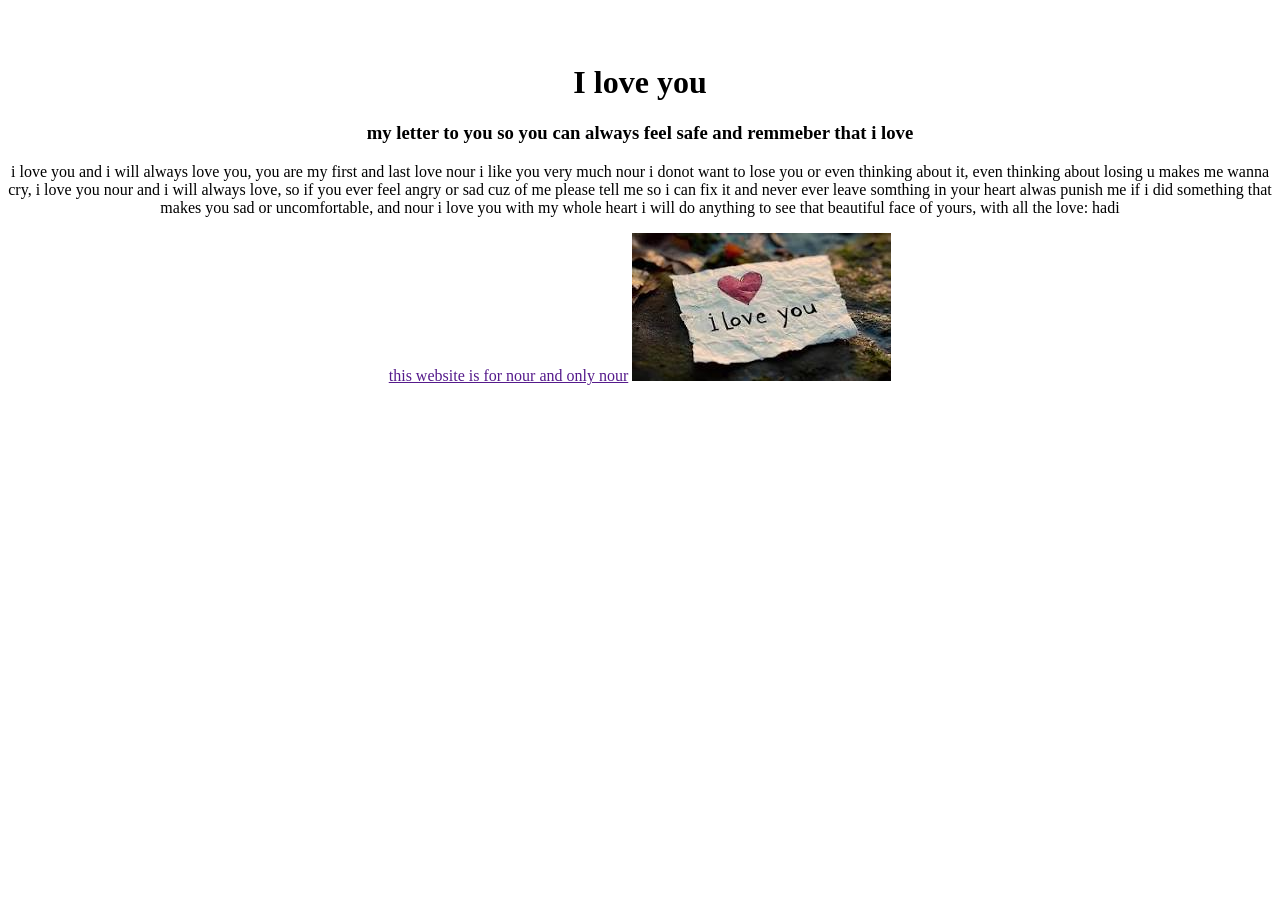
<file: new web/index.html>
<!DOCTYPE html>
<html lang="en">
<head>
    <meta charset="UTF-8">
    <meta name="viewport" content="width=device-width, initial-scale=1.0">
    <title>My Nour</title>
    <link rel="stylesheet" href="style.css">
</head>
<body>
    <div class="secone"> 

      <h1 class="header">
        I love you 
      </h1>

      <h3>
        my letter to you so you can always feel safe and remmeber that i love
      </h3>

      <p class="letter">
        i love you and i will always love you, you are my first and last love nour i like you very
        much nour i donot want to lose you or even thinking about it,
        even thinking about losing u makes me wanna cry, i love you nour and i will 
        always love, so if you ever feel angry or sad cuz of me please tell me so i can fix it
        and never ever leave somthing in your heart alwas punish me if i did something that makes you sad
        or uncomfortable, and nour i love you with my whole heart i will do anything to see that beautiful face
        of yours, with all the love: hadi
      </p>

      <a href="">this website is for nour and only nour</a>

      <img src="[data-uri]" alt="">

    </div>
</body>
</html>
</file>
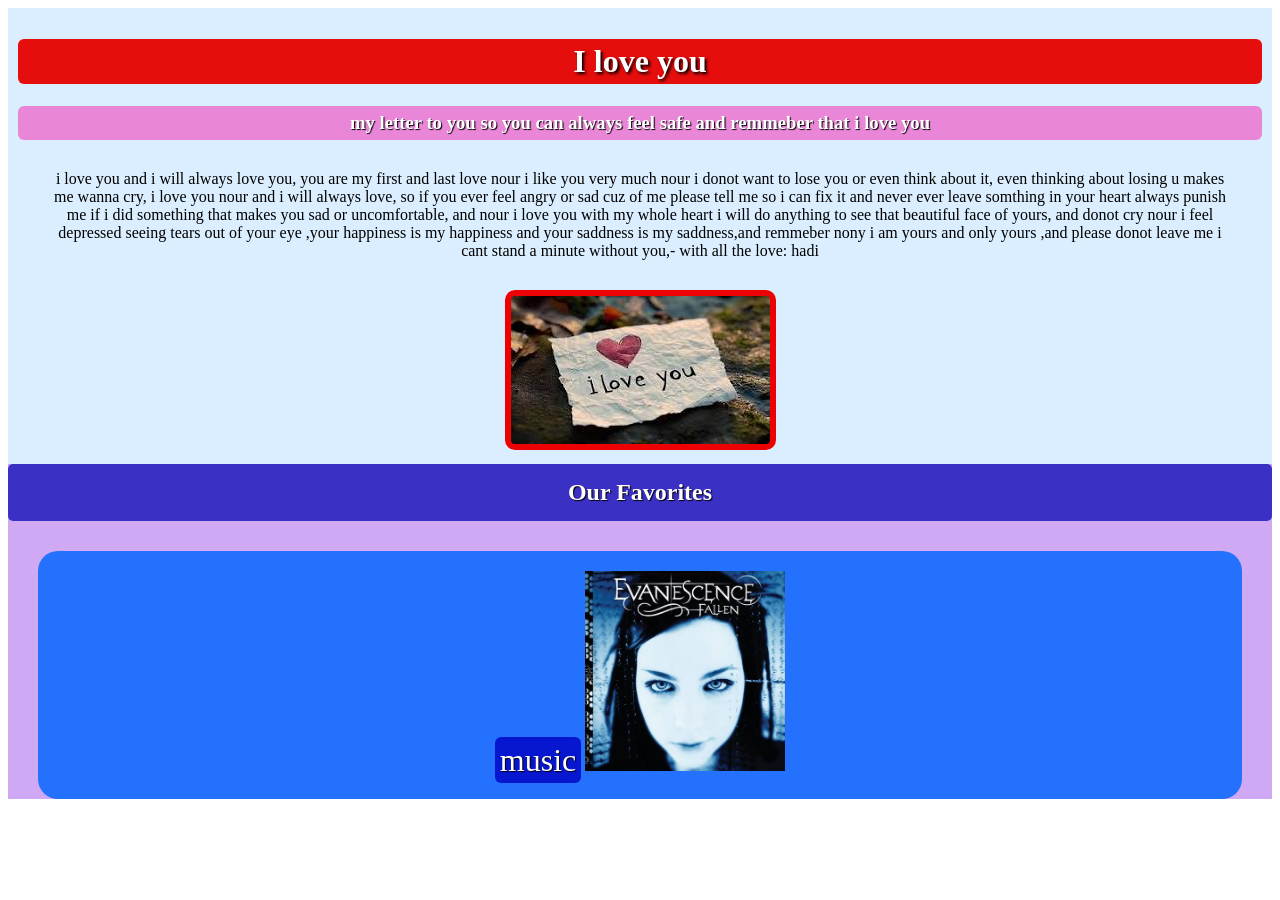
<file: main.html>
<!DOCTYPE html>
<html lang="en">
<head>
    <meta charset="UTF-8">
    <meta name="viewport" content="width=device-width, initial-scale=1.0">
    <title>My Nour</title>
    <link rel="stylesheet" href="style.css">
</head>
<body>
    <div class="secone"> 

      <h1 class="header">
        I love you 
      </h1>

      <h3 class="h3">
        my letter to you so you can always feel safe and remmeber that i love you
      </h3>

      <p class="letter">
        i love you and i will always love you, you are my first and last love nour i like you very
        much nour i donot want to lose you or even think about it,
        even thinking about losing u makes me wanna cry, i love you nour and i will 
        always love, so if you ever feel angry or sad cuz of me please tell me so i can fix it
        and never ever leave somthing in your heart always punish me if i did something that makes you sad
        or uncomfortable, and nour i love you with my whole heart i will do anything to see that beautiful face
        of yours, and donot cry nour i feel depressed seeing tears out of your eye
        ,your happiness is my happiness and your saddness is my saddness,and remmeber nony i am yours and only 
        yours ,and please donot leave me i cant stand a minute without you,-
        with all the love: hadi
      </p>

      <a href=""></a>

      <img class="lvimg" src="[data-uri]" alt="">

    </div>

    <div class="sectow">

      <h2 class="orfav">Our Favorites</h2>

      <section class="music">
        <a href="" class="musictext">music</a>

        <img class="evenimg" src="images/even.jpg" alt="">

      </section>

      <section class="goth">

      </section>

    </div>
</body>
</html>
</file>
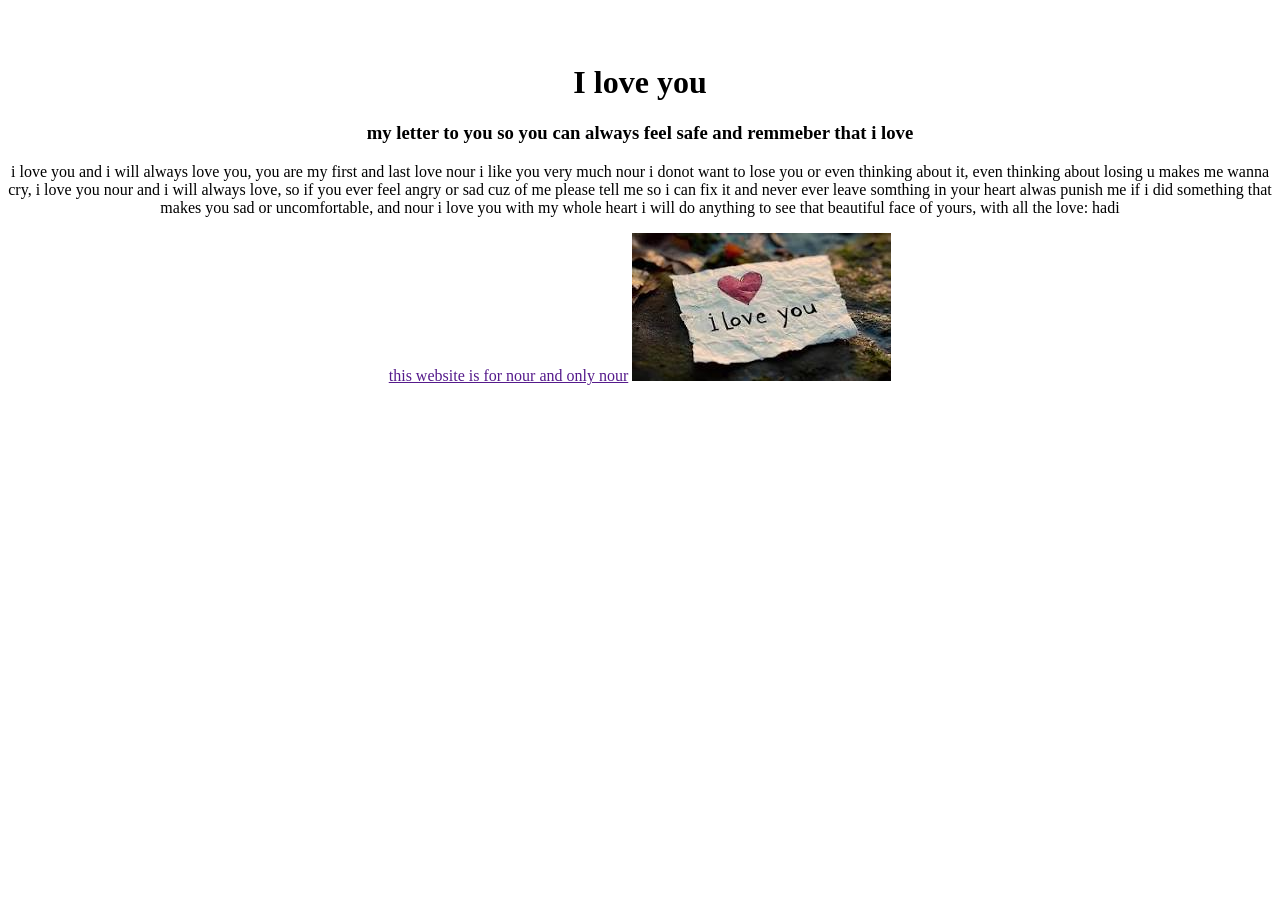
<file: new web/main.html>
<!DOCTYPE html>
<html lang="en">
<head>
    <meta charset="UTF-8">
    <meta name="viewport" content="width=device-width, initial-scale=1.0">
    <title>My Nour</title>
    <link rel="stylesheet" href="style.css">
</head>
<body>
    <div class="secone"> 

      <h1 class="header">
        I love you 
      </h1>

      <h3>
        my letter to you so you can always feel safe and remmeber that i love
      </h3>

      <p class="letter">
        i love you and i will always love you, you are my first and last love nour i like you very
        much nour i donot want to lose you or even thinking about it,
        even thinking about losing u makes me wanna cry, i love you nour and i will 
        always love, so if you ever feel angry or sad cuz of me please tell me so i can fix it
        and never ever leave somthing in your heart alwas punish me if i did something that makes you sad
        or uncomfortable, and nour i love you with my whole heart i will do anything to see that beautiful face
        of yours, with all the love: hadi
      </p>

      <a href="">this website is for nour and only nour</a>

      <img src="[data-uri]" alt="">

    </div>
</body>
</html>
</file>
<file: new web/style.css>
.secone{
    text-align: center;
    margin-top: 4em;
  
}
</file>
<file: style.css>
.body{
    height: 100vh;
}


.secone{
    text-align: center;
    margin:0px;
    padding: 10px;
    background-color: rgba(86, 176, 255, 0.212);
}

.header{
    background-color: rgb(230, 13, 13);
    border-radius: 6px;
    color: white;
    padding: 4px;
    text-shadow: 2px 2px 3px rgb(0, 0, 0);
}

.h3{
    background-color: rgba(248, 45, 180, 0.536);
    padding: 6px;
    color: white;
    border-radius: 6px;
    text-shadow: 1px 1px 1px rgb(0, 0, 0);
}

.letter{
    margin: 30px;
}

.lvimg{
    background-color: rgb(236, 2, 2);
    padding: 6px;
    border-radius:10px;
}

.sectow{
    background-color: rgba(137, 43, 226, 0.404);
    text-align: center;
}

.orfav{
    margin-top: 0px;
    background-color: rgba(0, 0, 178, 0.718);
    color: white;
    padding: 15px;
    border-radius: 5px;
     text-shadow: 1px 1px 1px rgb(0, 0, 0);
}

.music{
    margin: 30px;
    background-color: rgba(0, 102, 255, 0.826);
    padding: 20px;
    border-radius: 20px;
    text-align: center;
}

.musictext{
    text-decoration: none;
    font-size: 2em;
    color: white;
    padding: 5px;
    border-radius: 6px;
    background-color: rgba(0, 0, 197, 0.795);
    text-shadow: 1px 1px 1px rgb(0, 0, 0);
}

.evenimg{
    height: 200px;
    
}
</file>
